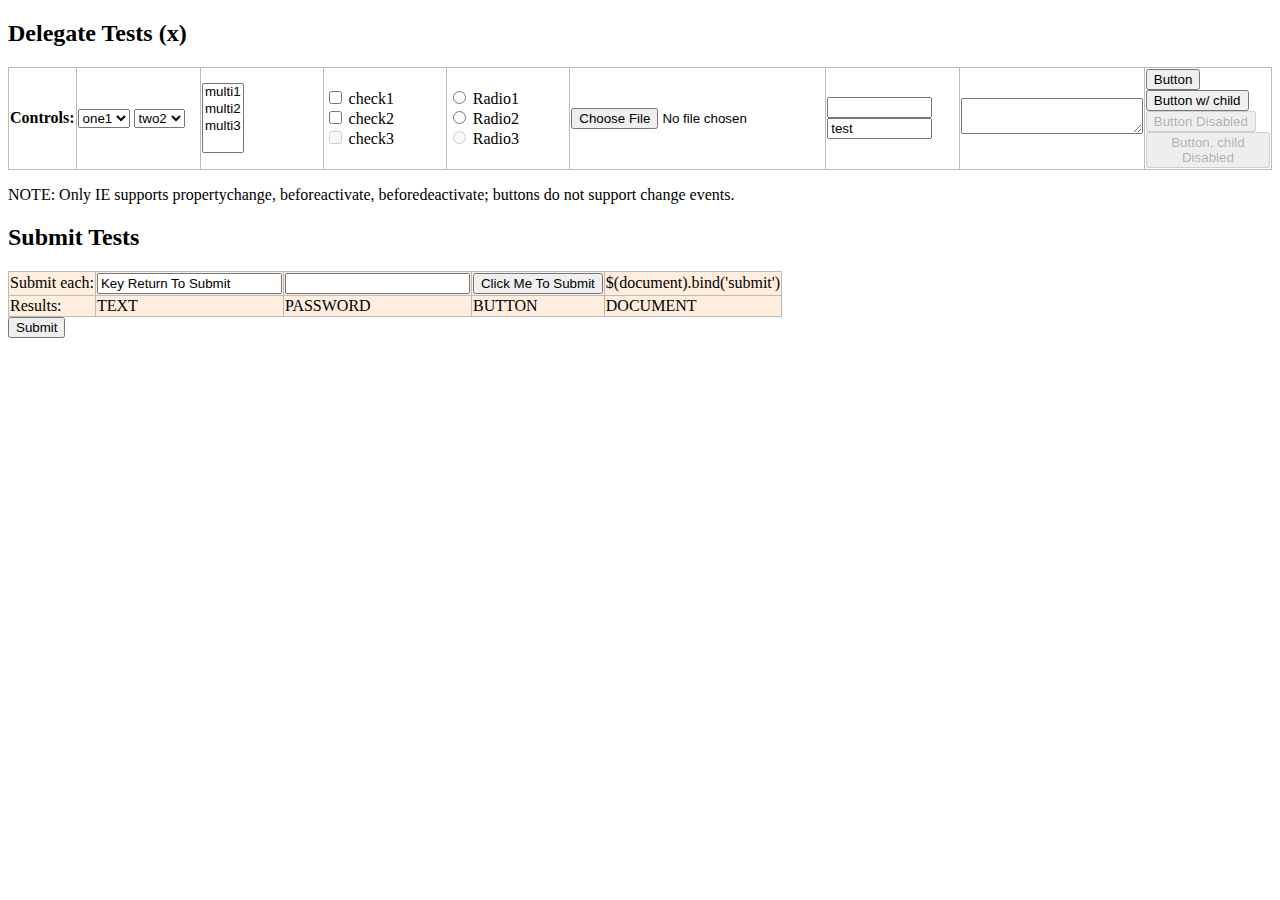
<file: js/jquery-2.1.3/test/delegatetest.html>
<!DOCTYPE html>
<html>
<head>
<title>Event Delegation Tests</title>
<script src="jquery.js"></script>
<style>
table {
	border-collapse: collapse;
	empty-cells: show;
}
th {
	text-align: left;
}
thead td {
	width: 11%;
}
tbody td {
	background: #fed;
}
th, td {
	border: 1px solid #bbb;
}
</style>
</head>
<body>
<h2>Delegate Tests (<span id="fileversion">x</span>)</h2>

<table id="changes">
<thead>
	<tr>
		<th>
			Controls:
		</th>
		<td id="select-one">
			<select>
				<option value='one1'>one1</option>
				<option value='one2'>one2</option>
				<option value='one3'>one3</option>
			</select>
			<select>
				<option value='two1'>two1</option>
				<option value='two2' selected="selected">two2</option>
				<option value='two3'>two3</option>
			</select>
		</td>
		<td id="select-mult">
			<select multiple="multiple">
				<option value='multi1'>multi1</option>
				<option value='multi2'>multi2</option>
				<option value='multi3'>multi3</option>
			</select>
		</td>
		<td id="checkbox">
			<input type="checkbox" name="mycheckbox" id="check1"/>
			<label for="check1">check1</label><br/>
			<input type="checkbox" name="mycheckbox" id="check2"/>
			<label for="check2">check2</label><br />
			<input type="checkbox" name="mycheckbox" id="check3" disabled="disabled"/>
			<label for="check3">check3</label>
		</td>
		<td id="radio">
			<input type="radio" name="myradio" id="radio1"/>
			<label for="radio1">Radio1</label><br/>
			<input type="radio" name="myradio" id="radio2"/>
			<label for="radio2">Radio2</label><br />
			<input type="radio" name="myradio" id="radio3" disabled="disabled"/>
			<label for="radio3">Radio3</label>
		</td>
		<td id="file">
			<input class="file_test" id="file1" type="file"/>
		</td>
		<td id="text">
			<input class='test' value='' id='input' size='10' />
			<input class='test' value='test' id='input2' size='10' readonly="readonly" />
		</td>
		<td id="textarea">
			<textarea rows='2'></textarea>
		</td>
		<td id="button">
			<button name="mybutton1" id="button1">Button</button><br />
			<button name="mybutton2" id="button2"><span>Button w/ child</span></button><br />
			<button name="mybutton3" id="button3" disabled="disabled">Button Disabled</button><br />
			<button name="mybutton4" id="button4" disabled="disabled"><span disabled="disabled">Button, child Disabled</span></button><br />
		</td>
	</tr>
</thead>
<tbody>
</tbody>
</table>
<p>NOTE: Only IE supports propertychange, beforeactivate, beforedeactivate; buttons do not support change events.</p>

<h2>Submit Tests</h2>
<table>
	<tr>
		<td>
			Submit each:
		</td>
		<td>
			<form action="" id="text_submit">
				<input class='test' type='text' value='Key Return To Submit'/>
			</form>
		</td>
		<td>
			<form action="" id="password_submit">
				<input class='test' type='password' value=''/>
			</form>
		</td>
		<td>
			<form action="" id="submit_submit">
				<input type='submit' value="Click Me To Submit" />
			</form>
		</td>
		<td>$(document).bind('submit')</td>
	</tr>
	<tr>
		<td>Results:</td>
		<td id='textSubmit' class="red">TEXT</td>
		<td id='passwordSubmit' class="red">PASSWORD</td>
		<td id='submitSubmit' class="red">BUTTON</td>
		<td id='boundSubmit' class="red">DOCUMENT</td>
	</tr>
</table>

	<form id="autosub"><input type=submit name=subme /></form>

<script type='text/javascript'>

$("#fileversion").text($.fn.jquery);

// Try an auto-submit, it should only fire once
$(function(){
	var triggered = false;
	$("#autosub input").trigger("keypress");
	$("body").on("submit", "#autosub", function( e ){
		e.preventDefault();
		e.stopPropagation();
		if ( triggered ) {
			alert("autosubmit FAIL");
		}
		triggered = true;
	});
	$("#autosub").submit().remove();
});

// Events we want to track in row-order
var events = "bind-change live-change onX-change bind-propertychange live-beforeactivate live-focusin bind-focus live-beforedeactivate live-focusout bind-blur live-click live-keydown".split(" "),
	counter = 0;
	blinker = function(event){
		if ( !counter ) {
			$("#changes tbody td").text("");
		}
		var $el = event.data,
			prev = $el.text();
		prev = prev? prev +" | " : "";
		return $el
			.text(prev + ++counter+" " + (this.value.replace(/^on$/,"") || this.id || this.checked || ""))
			.css("backgroundColor","#0f0")
			.delay(800)
			.queue(function(next){
				$el.css("backgroundColor","#afa");
				--counter;
				next();
			});
	};

for ( var i=0; i < events.length; i++ ) {
	var m = events[i].split("-"),
		api = m[0],
		type = m[1],
		$row = $("<tr><th>"+type+" "+api+"</th></tr>");

	$("#changes thead td").each(function(){
		var id = "#"+this.id,
			$cell = $('<td></td>');
		if ( api == "onX" ) {
			$(this).find("input, button, select, textarea").each(function(){
				this["on"+type] = function(e){ e = $.event.fix(e||event); e.data = $cell; blinker.call(this, e); };
			});
		} else if ( api == "bind" ) {
			$(this).find("input, button, select, textarea").bind(type, $cell, blinker);
		} else {
			$(id+" input,"+id+" button,"+id+" select,"+id+" textarea").live(type, $cell, blinker);
		}
		$row.append($cell);
	});
	$("#changes tbody").append($row);
}

// Ensure that cloned elements get the delegated event magic; this is
// implementation-specific knowledge but otherwise impossible to test.
// The beforeactivate event attaches a direct-bound change event.
// (Only care about the live change for this third select element.)
var sel1 = $("#select-one select:first-child");
if ( typeof(sel1[0].fireEvent) !== "undefined" ) {
	sel1.trigger( "beforeactivate" ).clone().appendTo("#select-one");
	//alert($("#select-one select").map(function(){ return this._change_attached || "undef"; }).get().join("|"));
}

jQuery.fn.blink = function(){
	return this
		.css("backgroundColor","green")
		.text( (parseInt(this.text(), 10) || 0) + 1 )
		.delay(700).queue(function(next){
			jQuery(this).css("backgroundColor","#afa");
			next();
		});
};

jQuery.fn.addSubmitTest = function( id, prevent ) {
	return this.live("submit", function(e){
		if ( prevent ) {
				e.preventDefault();
		}
		jQuery(id).blink();
	});
};

$("#text_submit").addSubmitTest("#textSubmit", true);
$("#password_submit").addSubmitTest("#passwordSubmit", true);
$("#submit_submit").addSubmitTest("#submitSubmit", true);
$("#prog_submit").addSubmitTest("#submitSubmit", true);
$(document).bind("submit", function(){
	jQuery("#boundSubmit").blink();
});

</script>
</body>
</html>
</file>
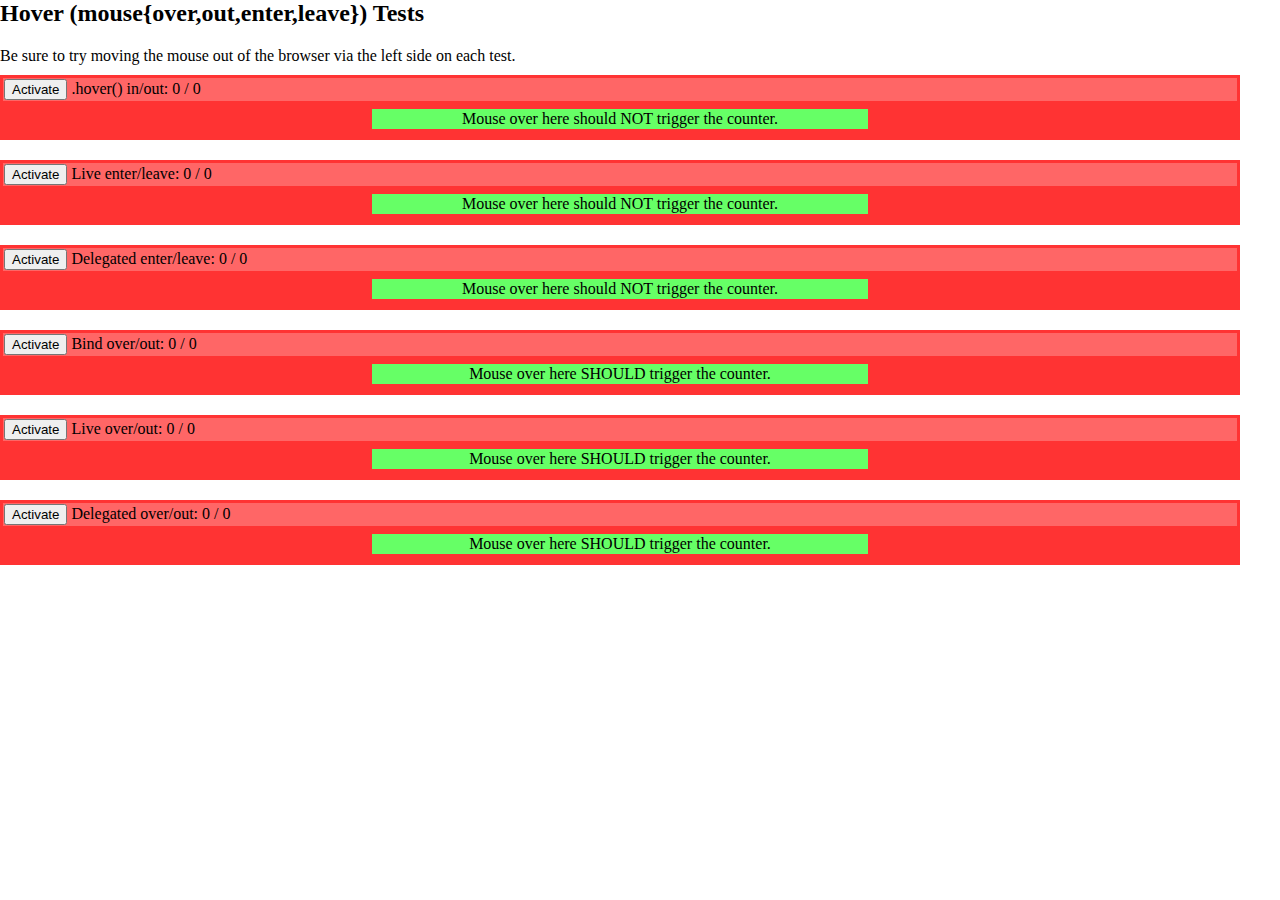
<file: js/jquery-2.1.3/test/hovertest.html>
<html>
<head>
<title>Hover tests</title>
<script src="jquery.js"></script>
<style>
/* Remove body dimensions so we can test enter/leave to surrounding browser chrome */
body, html {
	border: 0;
	margin: 0;
	padding: 0;
}
p {
	margin: 2px 0;
}
.hover-box {
	background: #f33;
	padding: 3px;
	margin: 10px 40px 20px 0;
}
.hover-status {
	background: #f66;
	padding: 1px;
}
.hover-inside {
	background: #6f6;
	padding: 1px;
	margin: 8px auto;
	width: 40%;
	text-align: center;
}
</style>
 </head>
 <body>
	<h2>Hover (mouse{over,out,enter,leave}) Tests</h2>
	<p>Be sure to try moving the mouse out of the browser via the left side on each test.</p>
	<div id="wrapper">

	<div id="hoverbox" class="hover-box">
		<div class="hover-status">
			<button>Activate</button>
			.hover() in/out: <span class="ins">0</span> / <span class="outs">0</span>
		</div>
		<div class="hover-inside">
			Mouse over here should NOT trigger the counter.
		</div>
	</div>
	<div id="liveenterbox" class="hover-box">
		<div class="hover-status">
			<button>Activate</button>
			Live enter/leave: <span class="ins">0</span> / <span class="outs">0</span>
		</div>
		<div class="hover-inside">
			Mouse over here should NOT trigger the counter.
		</div>
	</div>
	<div id="delegateenterbox" class="hover-box">
		<div class="hover-status">
			<button>Activate</button>
			Delegated enter/leave: <span class="ins">0</span> / <span class="outs">0</span>
		</div>
		<div class="hover-inside">
			Mouse over here should NOT trigger the counter.
		</div>
	</div>

	<div id="overbox" class="hover-box">
		<div class="hover-status">
			<button>Activate</button>
			Bind over/out: <span class="ins">0</span> / <span class="outs">0</span>
		</div>
		<div class="hover-inside">
			Mouse over here SHOULD trigger the counter.
		</div>
	</div>
	<div id="liveoverbox" class="hover-box">
		<div class="hover-status">
			<button>Activate</button>
			Live over/out: <span class="ins">0</span> / <span class="outs">0</span>
		</div>
		<div class="hover-inside">
			Mouse over here SHOULD trigger the counter.
		</div>
	</div>
	<div id="delegateoverbox" class="hover-box">
		<div class="hover-status">
			<button>Activate</button>
			Delegated over/out: <span class="ins">0</span> / <span class="outs">0</span>
		</div>
		<div class="hover-inside">
			Mouse over here SHOULD trigger the counter.
		</div>
	</div>

	</div> <!-- wrapper -->

<script>

$(function(){

	var x,
		countIns = function() {
			var d = $(this).data();
			$("span.ins", this).text(++d.ins);
		},
		countOuts = function() {
			var d = $(this).data();
			$("span.outs", this).text(++d.outs);
		};

	// Tests can be activated separately or in combination to check for interference

	$("#hoverbox button").click(function(){
		$("#hoverbox")
			.data({ ins: 0, outs: 0 })
			.hover( countIns, countOuts );
		$(this).remove();
	});
	$("#delegateenterbox button").click(function(){
		$("html")
			.find("#delegateenterbox").data({ ins: 0, outs: 0 }).end()
			.delegate("#delegateenterbox", "mouseenter", countIns )
			.delegate("#delegateenterbox", "mouseleave", countOuts );
		$(this).remove();
	});
	$("#liveenterbox button").click(function(){
		$("#liveenterbox")
			.data({ ins: 0, outs: 0 })
			.live("mouseenter", countIns )
			.live("mouseleave", countOuts );
		$(this).remove();
	});

	$("#overbox button").click(function(){
		$("#overbox")
			.data({ ins: 0, outs: 0 })
			.bind("mouseover", countIns )
			.bind("mouseout", countOuts );
		$(this).remove();
	});
	$("#liveoverbox button").click(function(){
		$("#liveoverbox")
			.data({ ins: 0, outs: 0 })
			.live("mouseover", countIns )
			.live("mouseout", countOuts );
		$(this).remove();
	});
	$("#delegateoverbox button").click(function(){
		$(document)
			.find("#delegateoverbox").data({ ins: 0, outs: 0 }).end()
			.delegate("#delegateoverbox", "mouseover", countIns )
			.delegate("#delegateoverbox", "mouseout", countOuts );
		$(this).remove();
	});
});

</script>
</body>
</html>
</file>
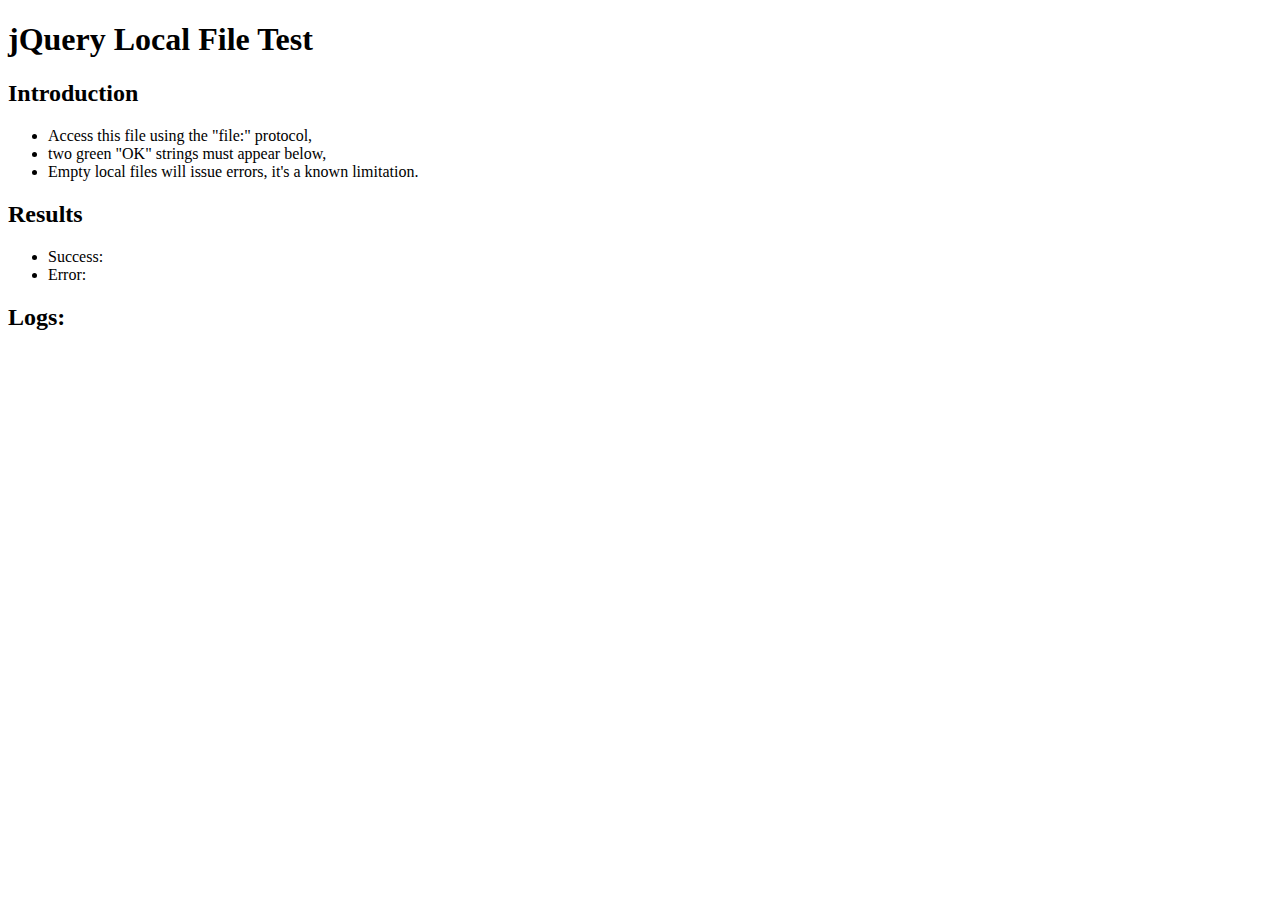
<file: js/jquery-2.1.3/test/localfile.html>
<!DOCTYPE html PUBLIC "-//W3C//DTD XHTML 1.0 Transitional//EN" "http://www.w3.org/TR/xhtml1/DTD/xhtml1-transitional.dtd">
<html xmlns="http://www.w3.org/1999/xhtml" xml:lang="en" lang="en" dir="ltr" id="html">
<head>
	<meta http-equiv="Content-Type" content="text/html; charset=utf-8" />
	<title>jQuery Local File Test</title>
	<!-- Includes -->
	<script src="jquery.js"></script>
	<style>
		.error { color: red; }
		.success { color: green; }
	</style>
</head>
<body>
	<h1>jQuery Local File Test</h1>
	<h2>
		Introduction
	</h2>
	<ul>
		<li>
			Access this file using the "file:" protocol,
		</li>
		<li>
			two green "OK" strings must appear below,
		</li>
		<li>
			Empty local files will issue errors, it's a known limitation.
		</li>
	</ul>
	<h2>
		Results
	</h2>
	<ul>
		<li>
			Success:
			<span id="success">
			</span>
		</li>
		<li>
			Error:
			<span id="error">
			</span>
		</li>
	</ul>
	<h2>
		Logs:
	</h2>
	<ul id="log">
	</ul>
	<script>
		var logUL = jQuery( "#log" );
		function doLog( message, args ) {
			jQuery( "<li />").appendTo( logUL ).text( message + ': "' + Array.prototype.join.call( args, '" - "' ) + '"' );
		}
		jQuery.ajax( "./data/badjson.js" , {
			context: jQuery( "#success" ),
			dataType: "text"
		}).success(function( data, _, xhr ) {
			doLog( "Success (" + xhr.status + ")" , arguments );
			this.addClass( data ? "success" : "error" ).text( "OK" );
		}).error(function( xhr ) {
			doLog( "Success (" + xhr.status + ")" , arguments );
			this.addClass( "error" ).text( "FAIL" );
		});
		jQuery.ajax( "./data/doesnotexist.ext" , {
			context: jQuery( "#error" ),
			dataType: "text"
		}).error(function( xhr ) {
			doLog( "Error (" + xhr.status + ")" , arguments );
			this.addClass( "success" ).text( "OK" );
		}).success(function( data, _, xhr ) {
			doLog( "Error (" + xhr.status + ")" , arguments );
			this.addClass( "error" ).text( "FAIL" );
		});
	</script>
</body>
</file>
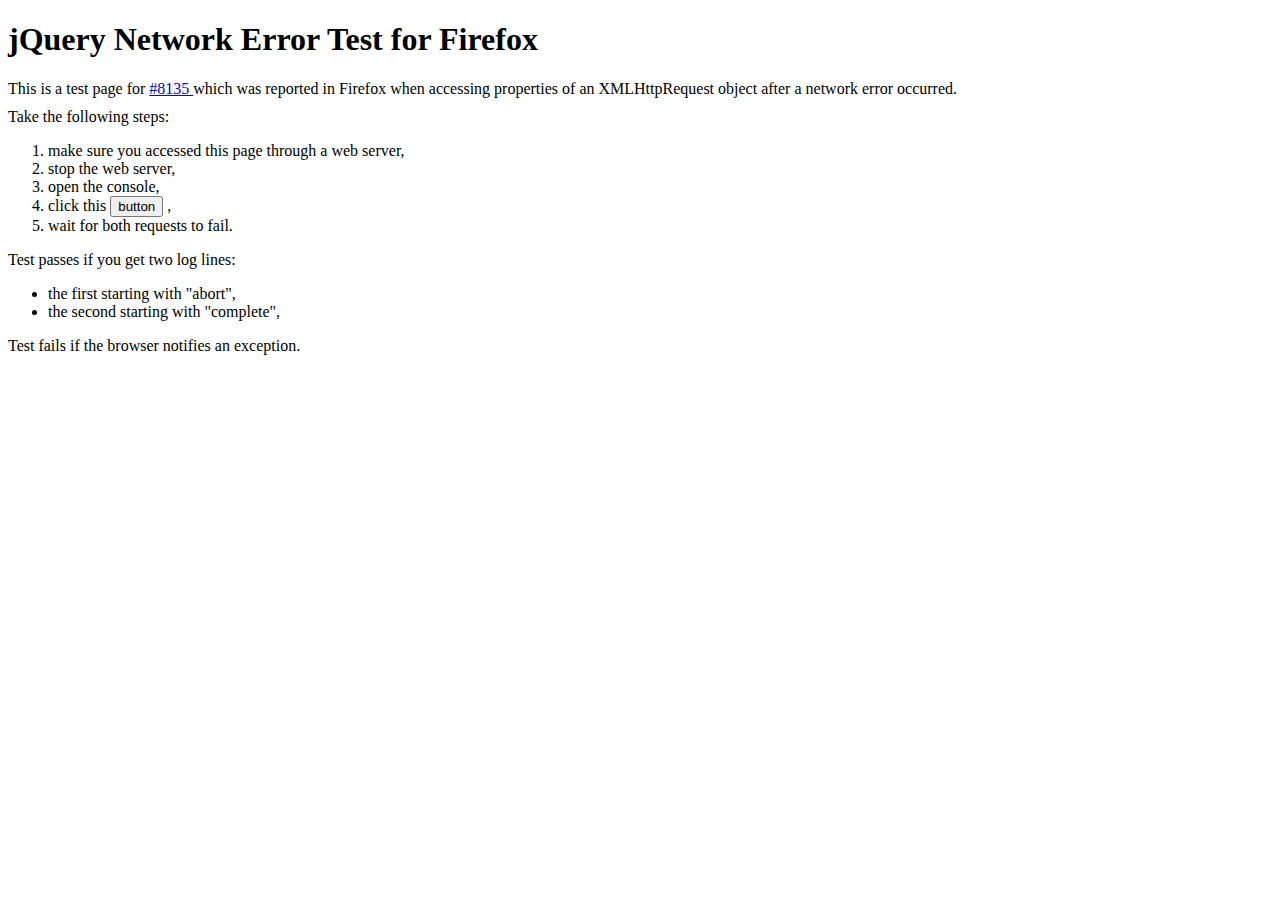
<file: js/jquery-2.1.3/test/networkerror.html>
<!DOCTYPE html>
<html>
<!--
	Test for #8135

	Thanks John Firebaugh for this test page based on his gist
	https://gist.github.com/807090

	Access this page through a web server, then stop said server and click the button.
-->
<head>
	<title>
		jQuery Network Error Test for Firefox
	</title>
	<style>
		div { margin-top: 10px; }
	</style>
	<script src="jquery.js"></script>
	<script type="text/javascript">
	$('button').live('click', function () {
		$.ajax({
			url: '/',
			error: function() {
				console.log( "abort", arguments );
			}
		}).abort();
		$.ajax({
			url: '/',
			error: function() {
				console.log( "complete", arguments );
			}
		});
		return false;
	})
	</script>
</head>
<body>
	<h1>
		jQuery Network Error Test for Firefox
	</h1>
	<div>
		This is a test page for
		<a href="http://bugs.jquery.com/ticket/8135">
			#8135
		</a>
		which was reported in Firefox when accessing properties
		of an XMLHttpRequest object after a network error occurred.
	</div>
	<div>Take the following steps:</div>
	<ol>
		<li>
			make sure you accessed this page through a web server,
		</li>
		<li>
			stop the web server,
		</li>
		<li>
			open the console,
		</li>
		<li>
			click this
			<button>button</button>
			,
		</li>
		<li>
			wait for both requests to fail.
		</li>
	</ol>
	<div>
		Test passes if you get two log lines:
		<ul>
			<li>
				the first starting with "abort",
			</li>
			<li>
				the second starting with "complete",
			</li>
		</ul>
	</div>
	<div>
		Test fails if the browser notifies an exception.
	</div>
</body>
</html>
</file>
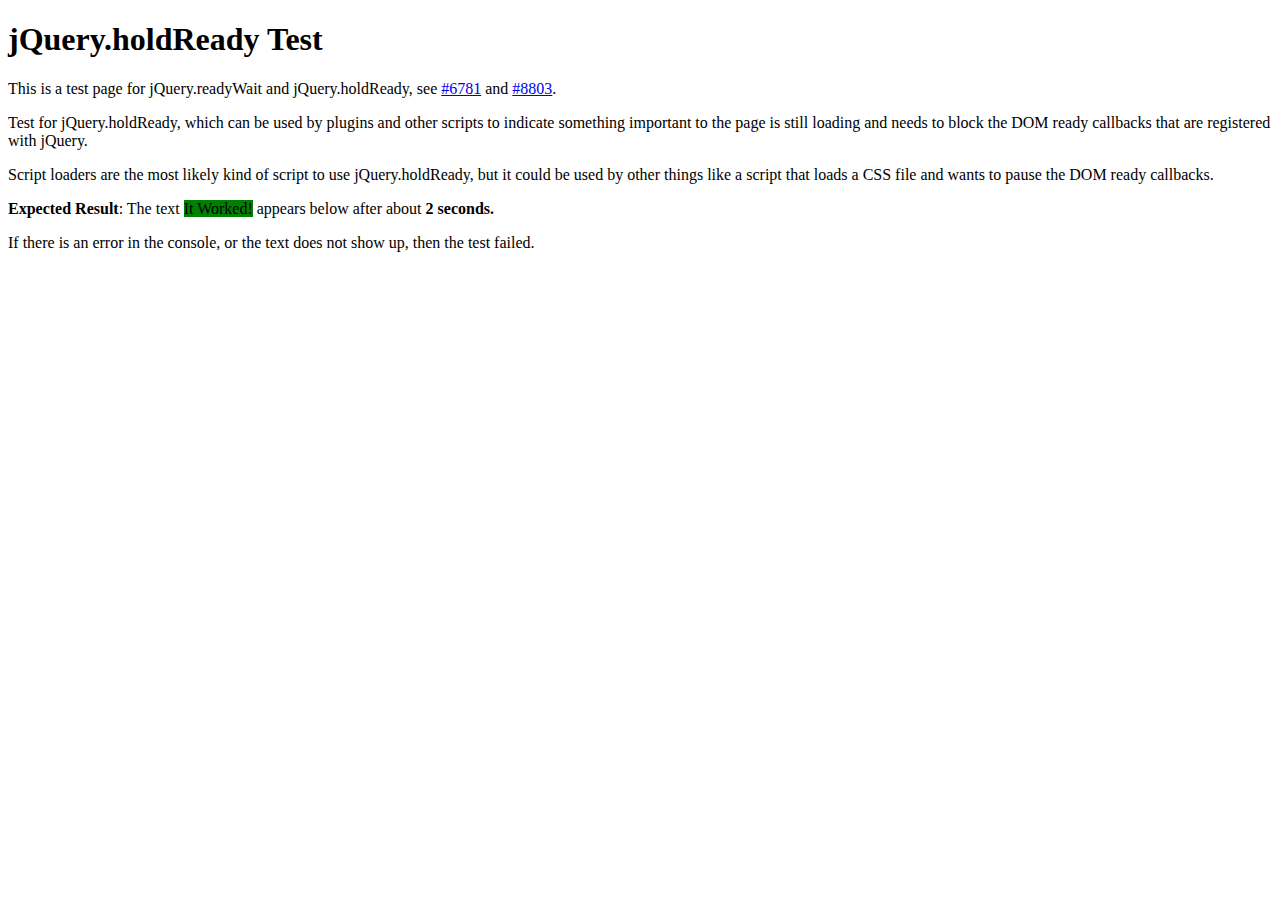
<file: js/jquery-2.1.3/test/readywait.html>
<!DOCTYPE html>
<html>
<!--
	Test for jQuery.holdReady. Needs to be a
	standalone test since it deals with DOM
	ready.
-->
<head>
	<title>
		jQuery.holdReady Test
	</title>
	<style>
		div { margin-top: 10px; }
		#output { background-color: green }
		#expectedOutput { background-color: green }
	</style>
	<script src="jquery.js"></script>

	<!-- Load the script loader that uses
		jQuery.readyWait -->
	<script src="data/readywaitloader.js"></script>

	<script type="text/javascript">
	jQuery(function() {
		// The delayedMessage is defined by
		// the readywaitasset.js file, so the
		// next line will only work if this DOM
		// ready callback is called after readyWait
		// has been decremented by readywaitloader.js
		// If an error occurs.
		jQuery("#output").append(delayedMessage);
	});
	</script>
</head>
<body>
	<h1>
		jQuery.holdReady Test
	</h1>
	<p>
		This is a test page for jQuery.readyWait and jQuery.holdReady,
		see
		<a href="http://bugs.jquery.com/ticket/6781">#6781</a>
		and
		<a href="http://bugs.jquery.com/ticket/8803">#8803</a>.
	</p>
	<p>
	Test for jQuery.holdReady, which can be used
	by plugins and other scripts to indicate something
	important to the page is still loading and needs
	to block the DOM ready callbacks that are registered
	with jQuery.
	</p>
	<p>
	Script loaders are the most likely kind of script
	to use jQuery.holdReady, but it could be used by
	other things like a script that loads a CSS file
	and wants to pause the DOM ready callbacks.
	</p>
	<p>
	<strong>Expected Result</strong>: The text
	<span id="expectedOutput">It Worked!</span>
	appears below after about <strong>2 seconds.</strong>
	</p>
	<p>
	If there is an error in the console,
	or the text does not show up, then the test failed.
	</p>
	<div id="output"></div>
</body>
</html>
</file>
